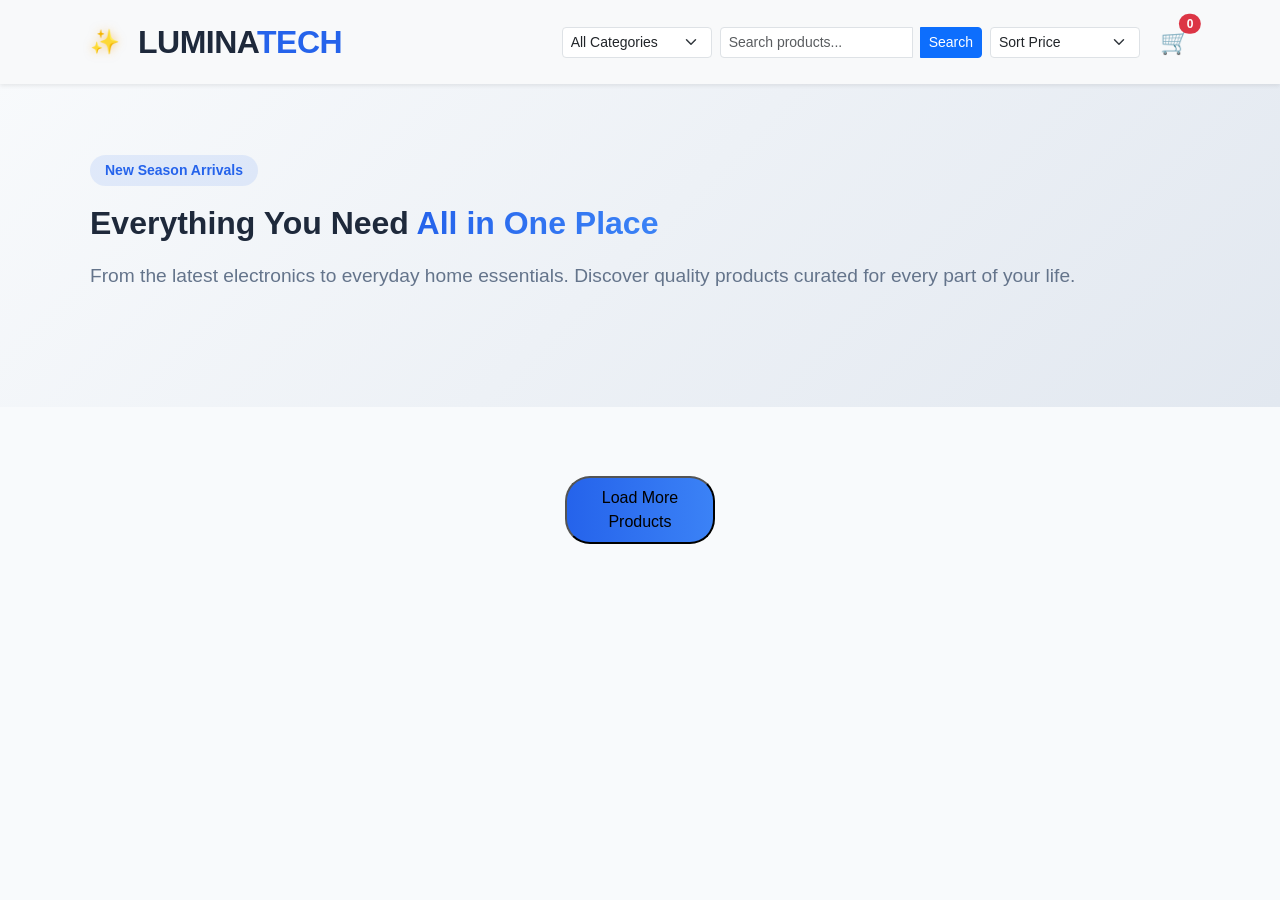
<file: index.html>
<!doctype html>
<html lang="en">
  <head>
    <meta charset="UTF-8" />
    <meta name="viewport" content="width=device-width, initial-scale=1.0" />
    <title>Ecommerce</title>
    <link
      href="https://cdn.jsdelivr.net/npm/bootstrap@5.3.8/dist/css/bootstrap.min.css"
      rel="stylesheet"
      integrity="sha384-sRIl4kxILFvY47J16cr9ZwB07vP4J8+LH7qKQnuqkuIAvNWLzeN8tE5YBujZqJLB"
      crossorigin="anonymous"
    />

    <link rel="stylesheet" href="./style.css" />
  </head>
  <body>
    <div id="global-loader" class="loader-overlay" style="display: none">
      <div class="spinner"></div>
    </div>
    <header class="fixed-top">
      <nav
        class="navbar navbar-expand-lg navbar-light bg-light fixed-top shadow-sm"
      >
        <div class="container">
          <div class="brand-wrapper navbar-brand d-flex align-items-center">
            <span class="logo-icon me-2">✨</span>
            <a class="logo-text text-decoration-none" href="./index.html">
              LUMINA<span class="tech-accent">TECH</span>
            </a>
          </div>

          <button
            class="navbar-toggler"
            type="button"
            data-bs-toggle="collapse"
            data-bs-target="#navbarControls"
            aria-controls="navbarControls"
            aria-expanded="false"
            aria-label="Toggle navigation"
          >
            <span class="navbar-toggler-icon"></span>
          </button>

          <div class="collapse navbar-collapse" id="navbarControls">
            <div class="navbar-nav ms-auto align-items-lg-center">
              <select
                id="category-filter"
                class="form-select form-select-sm m-lg-1 my-2 input-group"
              >
                <option value="all">All Categories</option>
              </select>

              <form id="search-form" class="d-flex m-lg-1 my-2 input-group">
                <input
                  class="form-control form-control-sm me-2"
                  type="text"
                  id="search-input"
                  placeholder="Search products..."
                />
                <button class="btn btn-sm btn-primary" type="submit">
                  Search
                </button>
              </form>

              <select
                id="sort-price"
                class="form-select form-select-sm m-lg-1 my-2 input-group"
              >
                <option value="default">Sort Price</option>
                <option value="low">Low to High</option>
                <option value="high">High to Low</option>
              </select>

              <div
                class="cart-icon ms-lg-3 my-2 position-relative d-inline-block"
                id="cart-toggle"
                style="cursor: pointer"
              >
                <span class="fs-4">🛒</span>
                <span
                  id="cart-count"
                  class="position-absolute top-0 start-100 translate-middle badge rounded-pill bg-danger"
                >
                  0
                </span>
              </div>
            </div>
          </div>
        </div>
      </nav>
    </header>

    <main>
      <section class="hero">
        <div class="container hero-wrapper">
          <div class="hero-content">
            <span class="hero-tag">New Season Arrivals</span>
            <h1>
              Everything You Need
              <span class="text-gradient">All in One Place</span>
            </h1>
            <p>
              From the latest electronics to everyday home essentials. Discover
              quality products curated for every part of your life.
            </p>
          </div>
          <div class="hero-image-placeholder"></div>
        </div>
      </section>

      <section class="container">
        <div id="product-grid" class="product-grid"></div>
        <div class="pagination-container text-center">
          <button id="load-more-btn" class="btn-secondary">
            Load More Products
          </button>
        </div>
      </section>
    </main>
    <div id="toast-container" class="app-notification-container"></div>

    <script
      src="https://cdn.jsdelivr.net/npm/bootstrap@5.3.8/dist/js/bootstrap.bundle.min.js"
      integrity="sha384-FKyoEForCGlyvwx9Hj09JcYn3nv7wiPVlz7YYwJrWVcXK/BmnVDxM+D2scQbITxI"
      crossorigin="anonymous"
    ></script>
    <script type="module" src="./js/main.js"></script>
  </body>
</html>
</file>
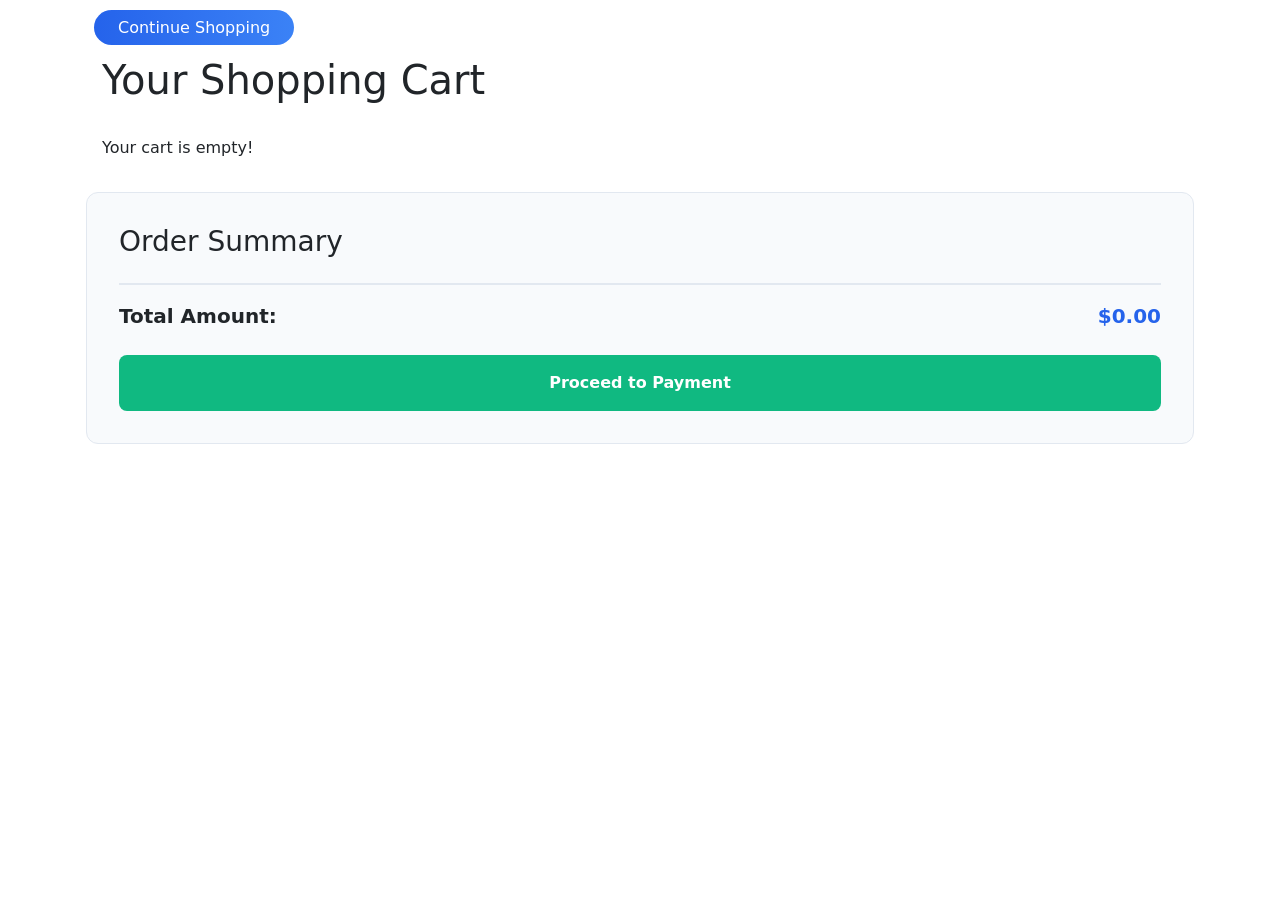
<file: cart-page.html>
<!doctype html>
<html lang="en">
  <head>
    <meta charset="UTF-8" />
    <meta name="viewport" content="width=device-width, initial-scale=1.0" />
    <title>Items</title>
    <link
      href="https://cdn.jsdelivr.net/npm/bootstrap@5.3.8/dist/css/bootstrap.min.css"
      rel="stylesheet"
      integrity="sha384-sRIl4kxILFvY47J16cr9ZwB07vP4J8+LH7qKQnuqkuIAvNWLzeN8tE5YBujZqJLB"
      crossorigin="anonymous"
    />
    <link rel="stylesheet" href="./cart-page.css" />
  </head>
  <body>
    <div id="global-loader" class="loader-overlay" style="display: none">
      <div class="spinner"></div>
    </div>
    <main class="container p-3">
      <a href="index.html" class="btn-primary back-to-shop px-4 m-2"
        >Continue Shopping</a
      >
      <h1 class="mt-3 px-3">Your Shopping Cart</h1>
      <div id="cart-items-list" class="mt-3 p-3"></div>
      <div id="cart-total-section"></div>
    </main>

    <div id="toast-container" class="app-notification-container"></div>

    <script type="module" src="./js/cart-page.js"></script>
  </body>
</html>
</file>
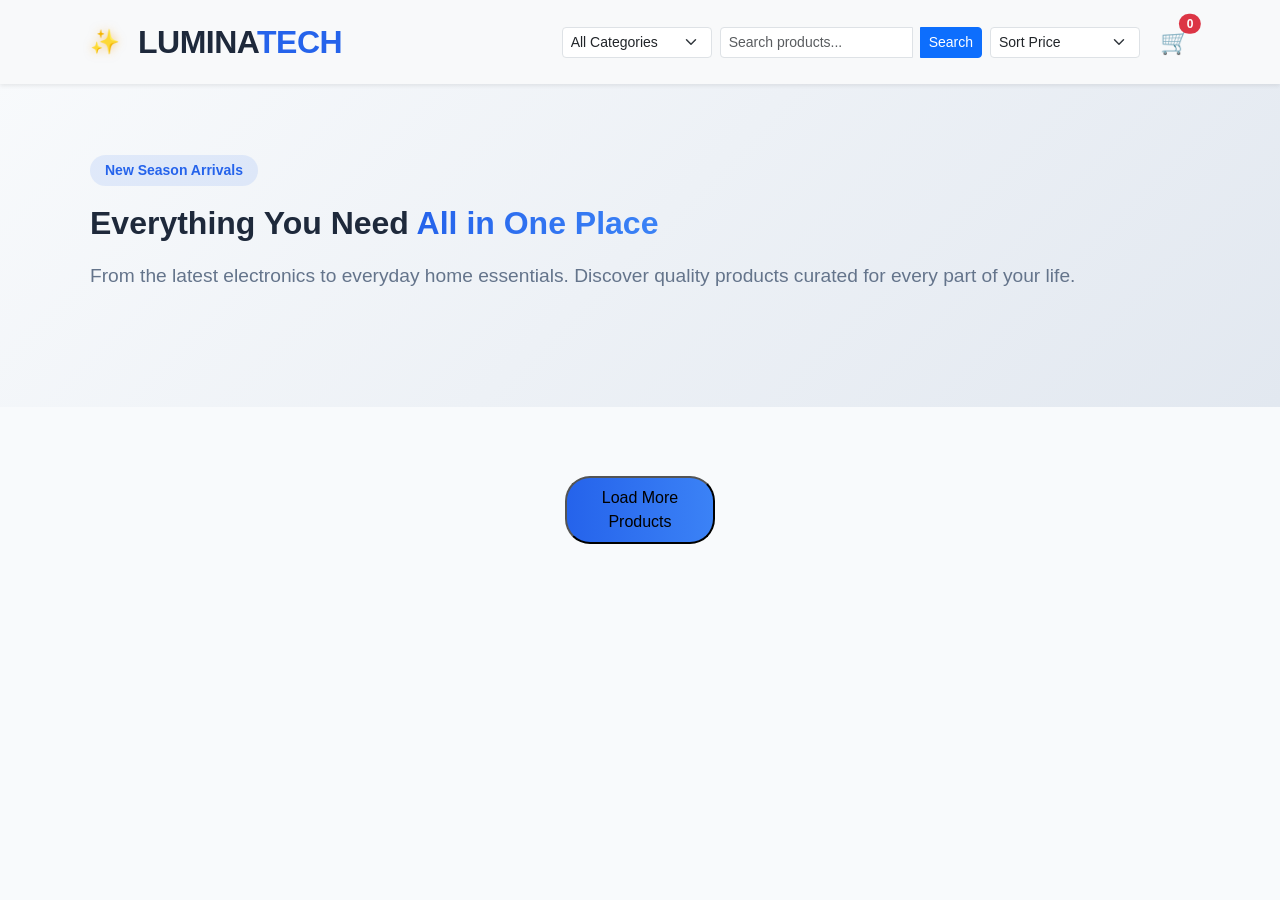
<file: product-detail.html>
<!doctype html>
<html lang="en">
  <head>
    <meta charset="UTF-8" />
    <meta name="viewport" content="width=device-width, initial-scale=1.0" />
    <title>Product Detail</title>
    <link
      href="https://cdn.jsdelivr.net/npm/bootstrap@5.3.8/dist/css/bootstrap.min.css"
      rel="stylesheet"
      integrity="sha384-sRIl4kxILFvY47J16cr9ZwB07vP4J8+LH7qKQnuqkuIAvNWLzeN8tE5YBujZqJLB"
      crossorigin="anonymous"
    />
    <link rel="stylesheet" href="./product-detail.css" />
  </head>
  <body>
    <div id="global-loader" class="loader-overlay" style="display: none">
      <div class="spinner"></div>
    </div>
    <nav class="d-flex flex-column p-3 align-items-start text-center">
      <a href="index.html" class="back-to-shop">← Back to Shop</a>
      <div
        class="d-flex flex-row align-items-center justify-content-between p-1 card-count-wraper"
      >
        <div id="cart-count">0</div>
        <span class="span-products-added">products added</span>
      </div>
    </nav>

    <main id="product-details-container" class="container">
      <div class="loading">Loading product details...</div>
    </main>
    <div id="toast-container" class="app-notification-container"></div>

    <script type="module" src="js/product-detail.js" defer></script>
  </body>
</html>
</file>
<file: style.css>
:root {
  --primary: #2563eb;
  --dark: #1e293b;
  --light: #f8fafc;
  --accent: #f59e0b;
  --shadow: 0 4px 6px -1px rgb(0 0 0 / 0.1);
}

body {
  font-family: "Inter", sans-serif;
  background: var(--light);
  color: var(--dark);
  margin: 0;
  padding-top: 70px;
}
.container {
  margin: 0 auto;
  padding: 5px 20px;
}

.brand-wrapper {
  display: flex;
  align-items: center;
  gap: 10px;
}

.logo-icon {
  font-size: 24px;
  color: var(--accent);
  text-shadow: 0 0 10px rgba(245, 158, 11, 0.5);
}

.logo-text {
  font-size: 2rem;
  font-weight: 700;
  color: var(--dark);
  letter-spacing: -0.5px;
}

.tech-accent {
  color: var(--primary);
}

/*  only when the navbar is expanded (Desktop) */
@media (min-width: 992px) {
  #category-filter,
  #sort-price {
    min-width: 150px;
    width: auto;
  }

  #search-form {
    min-width: 250px;
    flex-grow: 1;
    max-width: 400px;
  }
}
@media (max-width: 490px) {
  .translate-middle {
    transform: translate(-170%, 25%) !important;
  }
}

/* hero */
.hero {
  background: linear-gradient(135deg, #f8fafc 0%, #e2e8f0 100%);
  padding: 80px 20px;
  overflow: hidden;
}

.hero-wrapper {
  display: flex;
  align-items: center;
  justify-content: space-between;
}

.hero-tag {
  display: inline-block;
  background: rgba(37, 99, 235, 0.1);
  color: var(--primary);
  padding: 5px 15px;
  border-radius: 20px;
  font-size: 14px;
  font-weight: 600;
  margin-bottom: 20px;
}

.hero h1 {
  font-size: 2rem;
  line-height: 1.1;
  margin-bottom: 20px;
  font-weight: 800;
}

.text-gradient {
  background: linear-gradient(90deg, #2563eb, #3b82f6);

  -webkit-background-clip: text;
  -webkit-text-fill-color: transparent;

  background-clip: text;

  color: transparent;
}

.hero p {
  font-size: 1.2rem;
  color: #64748b;
  margin-bottom: 30px;
  line-height: 1.6;
}
/* hero */

/* Product Grid */
.product-grid {
  display: grid;
  grid-template-columns: repeat(auto-fill, minmax(250px, 1fr));
  gap: 2rem;
  padding: 2rem 0;
}

.product-card {
  background: white;
  padding: 1.5rem;
  border-radius: 12px;
  box-shadow: var(--shadow);
  transition: transform 0.2s;
  display: flex;
  flex-direction: column;
  justify-content: space-between;
}
.btn-add-to-cart {
  background: linear-gradient(90deg, #2563eb, #3b82f6);
  border-radius: 25px;
  padding: 8px;
}

.product-card:hover {
  transform: translateY(-5px);
}
.product-card img {
  width: 100%;
  height: 200px;
  object-fit: contain;
}

/* Loading State */
.skeleton {
  background: #e2e8f0;
  height: 200px;
  border-radius: 8px;
  animation: pulse 1.5s infinite;
}

@keyframes pulse {
  50% {
    opacity: 0.5;
  }
}

/* Sidebar Cart */
#cart-sidebar {
  position: fixed;
  right: 0;
  top: 0;
  height: 100%;
  width: 350px;
  background: white;
  box-shadow: -5px 0 15px rgba(0, 0, 0, 0.1);
  z-index: 1000;
  padding: 2rem;
  transition: transform 0.3s ease;
}
.hidden {
  transform: translateX(100%);
}

.product-card {
  transition:
    transform 0.3s ease,
    opacity 0.3s ease;
}
#load-more-btn{
  background: linear-gradient(90deg, #2563eb, #3b82f6);
  border-radius: 25px;
  padding: 8px;
  width: 150px;
}

/* Optional: Fade in animation for new products */
@keyframes fadeIn {
  from {
    opacity: 0;
    transform: translateY(10px);
  }
  to {
    opacity: 1;
    transform: translateY(0);
  }
}

.product-card {
  animation: fadeIn 0.4s ease-out forwards;
}

.loader-overlay {
  position: fixed;
  top: 0;
  left: 0;
  width: 100%;
  height: 100%;
  background: rgba(255, 255, 255, 0.7);
  display: flex;
  justify-content: center;
  align-items: center;
  z-index: 9999;
}

.spinner {
  width: 50px;
  height: 50px;
  border: 5px solid #f3f3f3;
  border-top: 5px solid #3498db;
  border-radius: 50%;
  animation: spin 1s linear infinite;
}

@keyframes spin {
  0% {
    transform: rotate(0deg);
  }
  100% {
    transform: rotate(360deg);
  }
}

/* The wrapper in the bottom corner */
.app-notification-container {
  position: fixed !important;
  bottom: 30px !important;
  right: 30px !important;
  width: auto;
  height: auto;
  display: flex !important;
  flex-direction: column-reverse;
  gap: 10px;
  z-index: 2147483647 !important;
  pointer-events: none;
}

.app-notification-item {
  pointer-events: auto;
  background: #333 !important;
  color: white !important;
  padding: 16px 24px;
  border-radius: 8px;
  min-width: 280px;
  max-width: 350px;
  box-shadow: 0 10px 25px rgba(0, 0, 0, 0.4);
  border-left: 5px solid #2563eb;
  font-family: sans-serif;

  text-align: left;

  animation:
    slideInRight 0.4s cubic-bezier(0.175, 0.885, 0.32, 1.275) forwards,
    fadeOut 0.4s ease-in 2.6s forwards;
}

.app-notification-item.success {
  border-left-color: #22c55e !important;
} /* Green */
.app-notification-item.danger {
  border-left-color: #ef4444 !important;
} /* Red */
</file>
<file: cart-page.css>
.minus {
  border: 2px solid #344657;
  width: 30px;
  border-radius: 6px;
  font-size: 18px;
}
.plus {
  border: 2px solid #344657;
  width: 30px;
  border-radius: 6px;
  font-size: 18px;
}
.remove-btn {
  border: 2px solid #344657;
  border-radius: 6px;
  font-size: 18px;
}
.item-total {
  padding: 8px;
  font-size: 18px;
  font-weight: 500;
}

.back-to-shop {
  background: linear-gradient(90deg, #2563eb, #3b82f6);
  padding: 8px;
  border-radius: 25px;
  width: 150px;
  text-decoration: none;
  color: white;
}
.cart-summary-card {
  background: #f8fafc;
  padding: 2rem;
  border-radius: 12px;
  border: 1px solid #e2e8f0;
  position: sticky;
  top: 20px;
}

.summary-row {
  display: flex;
  justify-content: space-between;
  font-size: 1.25rem;
  font-weight: bold;
  margin: 1.5rem 0;
  border-top: 2px solid #e2e8f0;
  padding-top: 1rem;
}

.grand-total {
  color: #2563eb;
}

.btn-checkout {
  width: 100%;
  padding: 1rem;
  background: #10b981;
  color: white;
  border: none;
  border-radius: 8px;
  cursor: pointer;
  font-weight: 600;
}

.loader-overlay {
  position: fixed;
  top: 0;
  left: 0;
  width: 100%;
  height: 100%;
  background: rgba(255, 255, 255, 0.7);
  display: flex;
  justify-content: center;
  align-items: center;
  z-index: 9999;
}

.spinner {
  width: 50px;
  height: 50px;
  border: 5px solid #f3f3f3;
  border-top: 5px solid #3498db;
  border-radius: 50%;
  animation: spin 1s linear infinite;
}

@keyframes spin {
  0% {
    transform: rotate(0deg);
  }
  100% {
    transform: rotate(360deg);
  }
}

/* Container */
.custom-toast-container {
  position: fixed;
  bottom: 30px;
  right: 30px;
  display: flex !important;
  flex-direction: column;
  gap: 12px;
  z-index: 999999 !important;
}

/* The wrapper in the bottom corner */
.app-notification-container {
  position: fixed !important;
  bottom: 30px !important;
  right: 30px !important;
  width: auto;
  height: auto;
  display: flex !important;
  flex-direction: column-reverse;
  gap: 10px;
  z-index: 2147483647 !important;
  pointer-events: none;
}

.app-notification-item {
  pointer-events: auto;
  background: #333 !important;
  color: white !important;
  padding: 16px 24px;
  border-radius: 8px;
  min-width: 280px;
  max-width: 350px;
  box-shadow: 0 10px 25px rgba(0, 0, 0, 0.4);
  border-left: 5px solid #2563eb;
  font-family: sans-serif;

  text-align: left;

  animation:
    slideInRight 0.4s cubic-bezier(0.175, 0.885, 0.32, 1.275) forwards,
    fadeOut 0.4s ease-in 2.6s forwards;
}
.app-notification-item.success {
  border-left-color: #22c55e !important;
} /* Green */
.app-notification-item.danger {
  border-left-color: #ef4444 !important;
} /* Red */
</file>
<file: product-detail.css>
.detail-grid {
  display: grid;
  grid-template-columns: 1fr 1fr; /* Two equal columns */
  gap: 3rem;
  margin-top: 2rem;
  align-items: start;
}

.detail-image {
  width: 100%;
  max-height: 500px;
  object-fit: contain;
  background: white;
  padding: 20px;
  border-radius: 12px;
}

.info h1 {
  font-size: 2.5rem;
  margin-bottom: 0.5rem;
}
.detail-price {
  font-size: 2rem;
  color: var(--primary);
  font-weight: bold;
}
.category-tag {
  text-transform: uppercase;
  color: #64748b;
  font-weight: 600;
}

.btn-large {
  background: linear-gradient(90deg, #2563eb, #3b82f6);
  padding: 8px;
  border-radius: 25px;
  width: 150px;
}
.back-to-shop {
  background: linear-gradient(90deg, #2563eb, #3b82f6);
  padding: 8px;
  border-radius: 25px;
  width: 150px;
  text-decoration: none;
  color: white;
}
#cart-count {
  font-weight: 700;
  font-size: 20px;
}
.card-count-wraper {
  width: 150px;
}

@media (max-width: 768px) {
  .detail-grid {
    grid-template-columns: 1fr;
  }
}

.loader-overlay {
  position: fixed;
  top: 0;
  left: 0;
  width: 100%;
  height: 100%;
  background: rgba(255, 255, 255, 0.7);
  display: flex;
  justify-content: center;
  align-items: center;
  z-index: 9999;
}

.spinner {
  width: 50px;
  height: 50px;
  border: 5px solid #f3f3f3;
  border-top: 5px solid #3498db;
  border-radius: 50%;
  animation: spin 1s linear infinite;
}

@keyframes spin {
  0% {
    transform: rotate(0deg);
  }
  100% {
    transform: rotate(360deg);
  }
}

/* Container */

.app-notification-container {
  position: fixed !important;
  bottom: 30px !important;
  right: 30px !important;
  width: auto;
  height: auto;
  display: flex !important;
  flex-direction: column-reverse;
  gap: 10px;
  z-index: 2147483647 !important;
  pointer-events: none;
}

.app-notification-item {
  pointer-events: auto;
  background: #333 !important;
  color: white !important;
  padding: 16px 24px;
  border-radius: 8px;
  min-width: 280px;
  max-width: 350px;
  box-shadow: 0 10px 25px rgba(0, 0, 0, 0.4);
  border-left: 5px solid #2563eb;
  font-family: sans-serif;

  text-align: left;

  animation:
    slideInRight 0.4s cubic-bezier(0.175, 0.885, 0.32, 1.275) forwards,
    fadeOut 0.4s ease-in 2.6s forwards;
}
.app-notification-item.success {
  border-left-color: #22c55e !important;
} /* Green */
.app-notification-item.danger {
  border-left-color: #ef4444 !important;
} /* Red */
</file>
